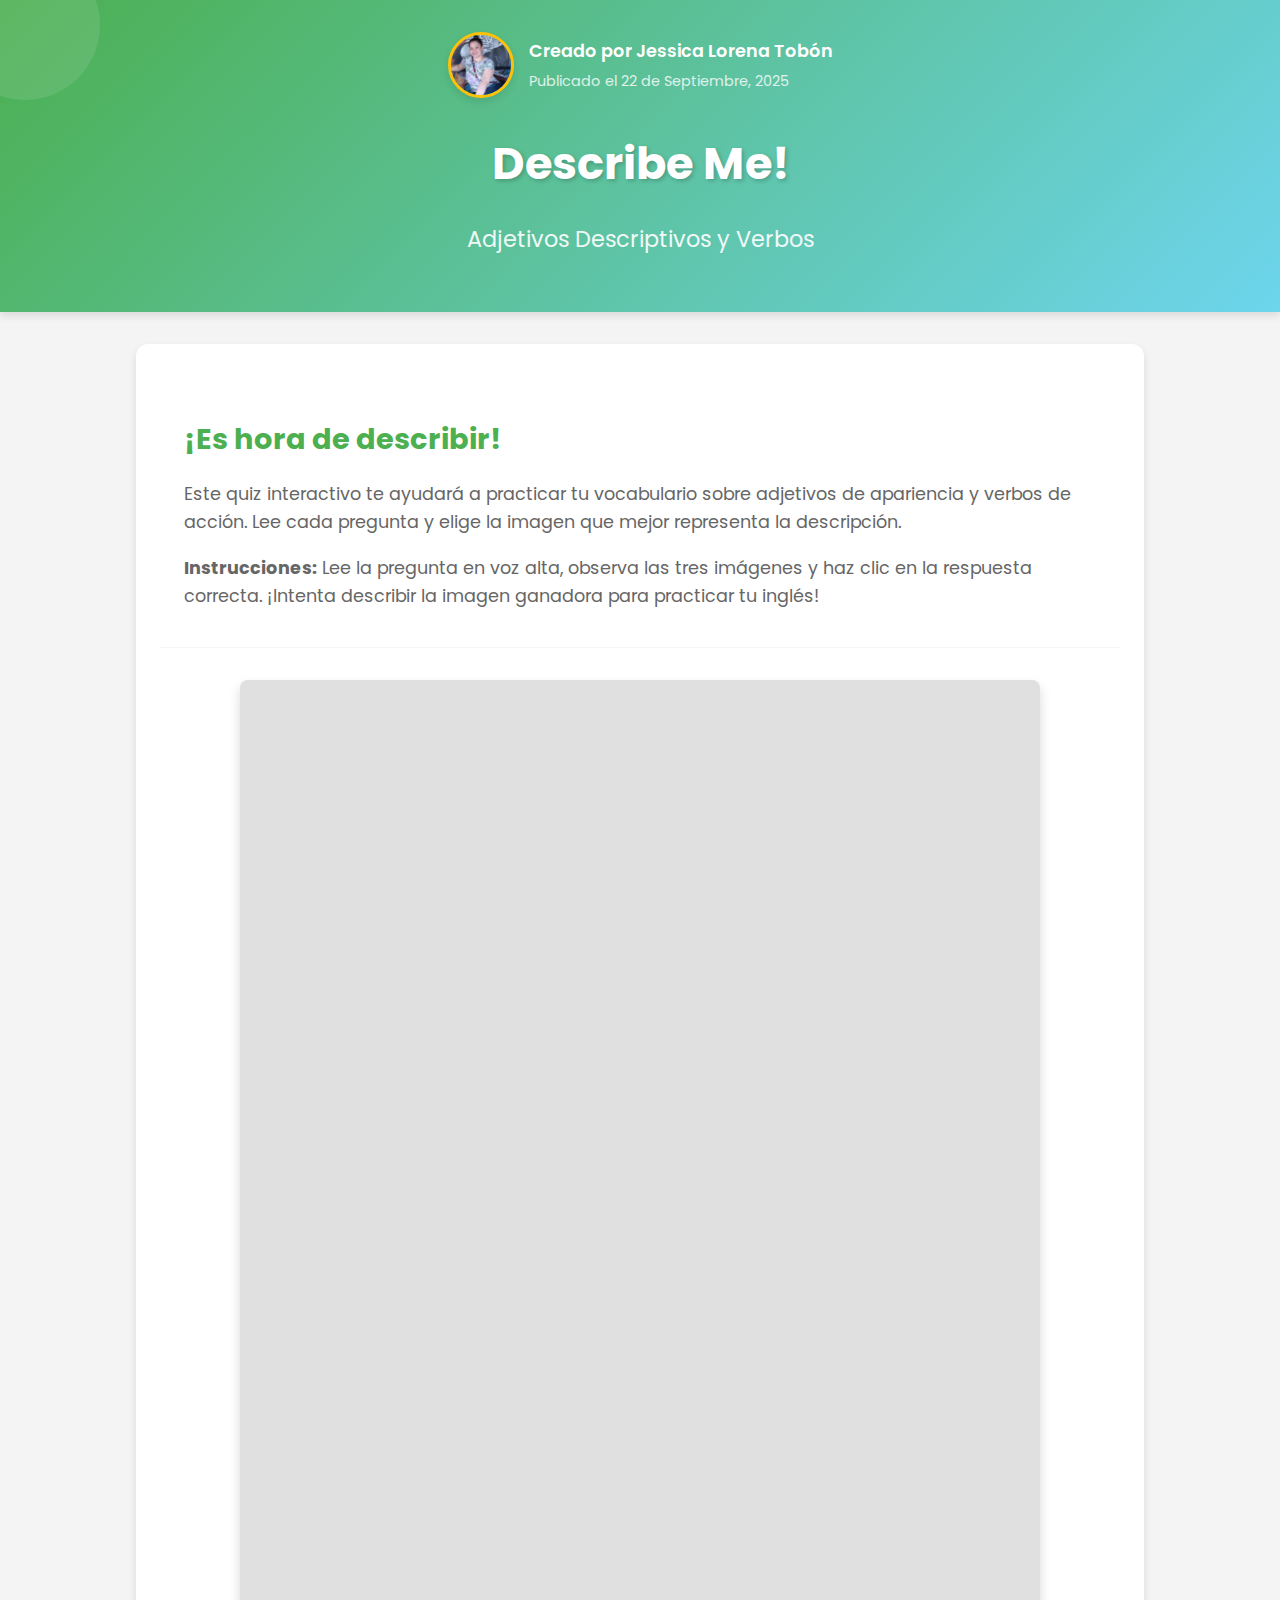
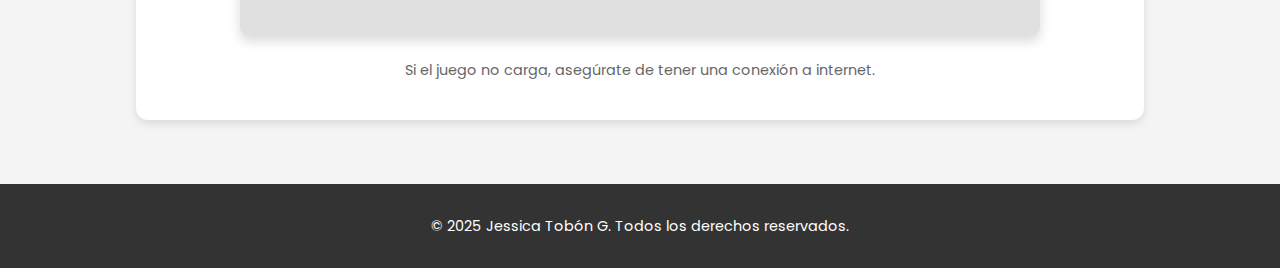
<file: juego_describeme.html>
<!DOCTYPE html>
<html lang="es">
<head>
    <meta charset="UTF-8">
    <meta name="viewport" content="width=device-width, initial-scale=1.0">
    <title>Describe Me! - Adjetivos Descriptivos</title>
    <link rel="stylesheet" href="estilos.css">
    <link href="https://fonts.googleapis.com/css2?family=Poppins:wght@400;600;700&display=swap" rel="stylesheet">
</head>
<body>
    <a href="index.html" class="back-to-home">← Volver al Inicio</a>

    <header class="header">
        <div class="creator-info">
            <img src="PERFILJESS.jpg" alt="Foto del creador" class="creator-photo">
            <div>
                <span class="creator-name">Creado por Jessica Lorena Tobón</span>
                <span class="creation-date">Publicado el 22 de Septiembre, 2025</span>
            </div>
        </div>
        <h1 class="main-title">Describe Me!</h1>
        <p class="subtitle">Adjetivos Descriptivos y Verbos</p>
    </header>

    <main class="container">
        <section class="game-description">
            <h2>¡Es hora de describir!</h2>
            <p>
                Este quiz interactivo te ayudará a practicar tu vocabulario sobre adjetivos de apariencia y verbos de acción. Lee cada pregunta y elige la imagen que mejor representa la descripción.
            </p>
            <p>
                <strong>Instrucciones:</strong> Lee la pregunta en voz alta, observa las tres imágenes y haz clic en la respuesta correcta. ¡Intenta describir la imagen ganadora para practicar tu inglés!
            </p>
        </section>

        <section class="game-embed">
            <div class="interacty_padding">
                <div class="interacty_wrapper">
                    <iframe style="border: none; width: 100%; height: 100%;" src="https://p.interacty.me/2389d59f65c15d02/iframe.html" allowfullscreen></iframe>
                </div>
            </div>
            <p class="iframe-tip">Si el juego no carga, asegúrate de tener una conexión a internet.</p>
        </section>
    </main>

    <footer class="footer">
        <p>&copy; 2025 Jessica Tobón G. Todos los derechos reservados.</p>
    </footer>
</body>
</html>
</file>
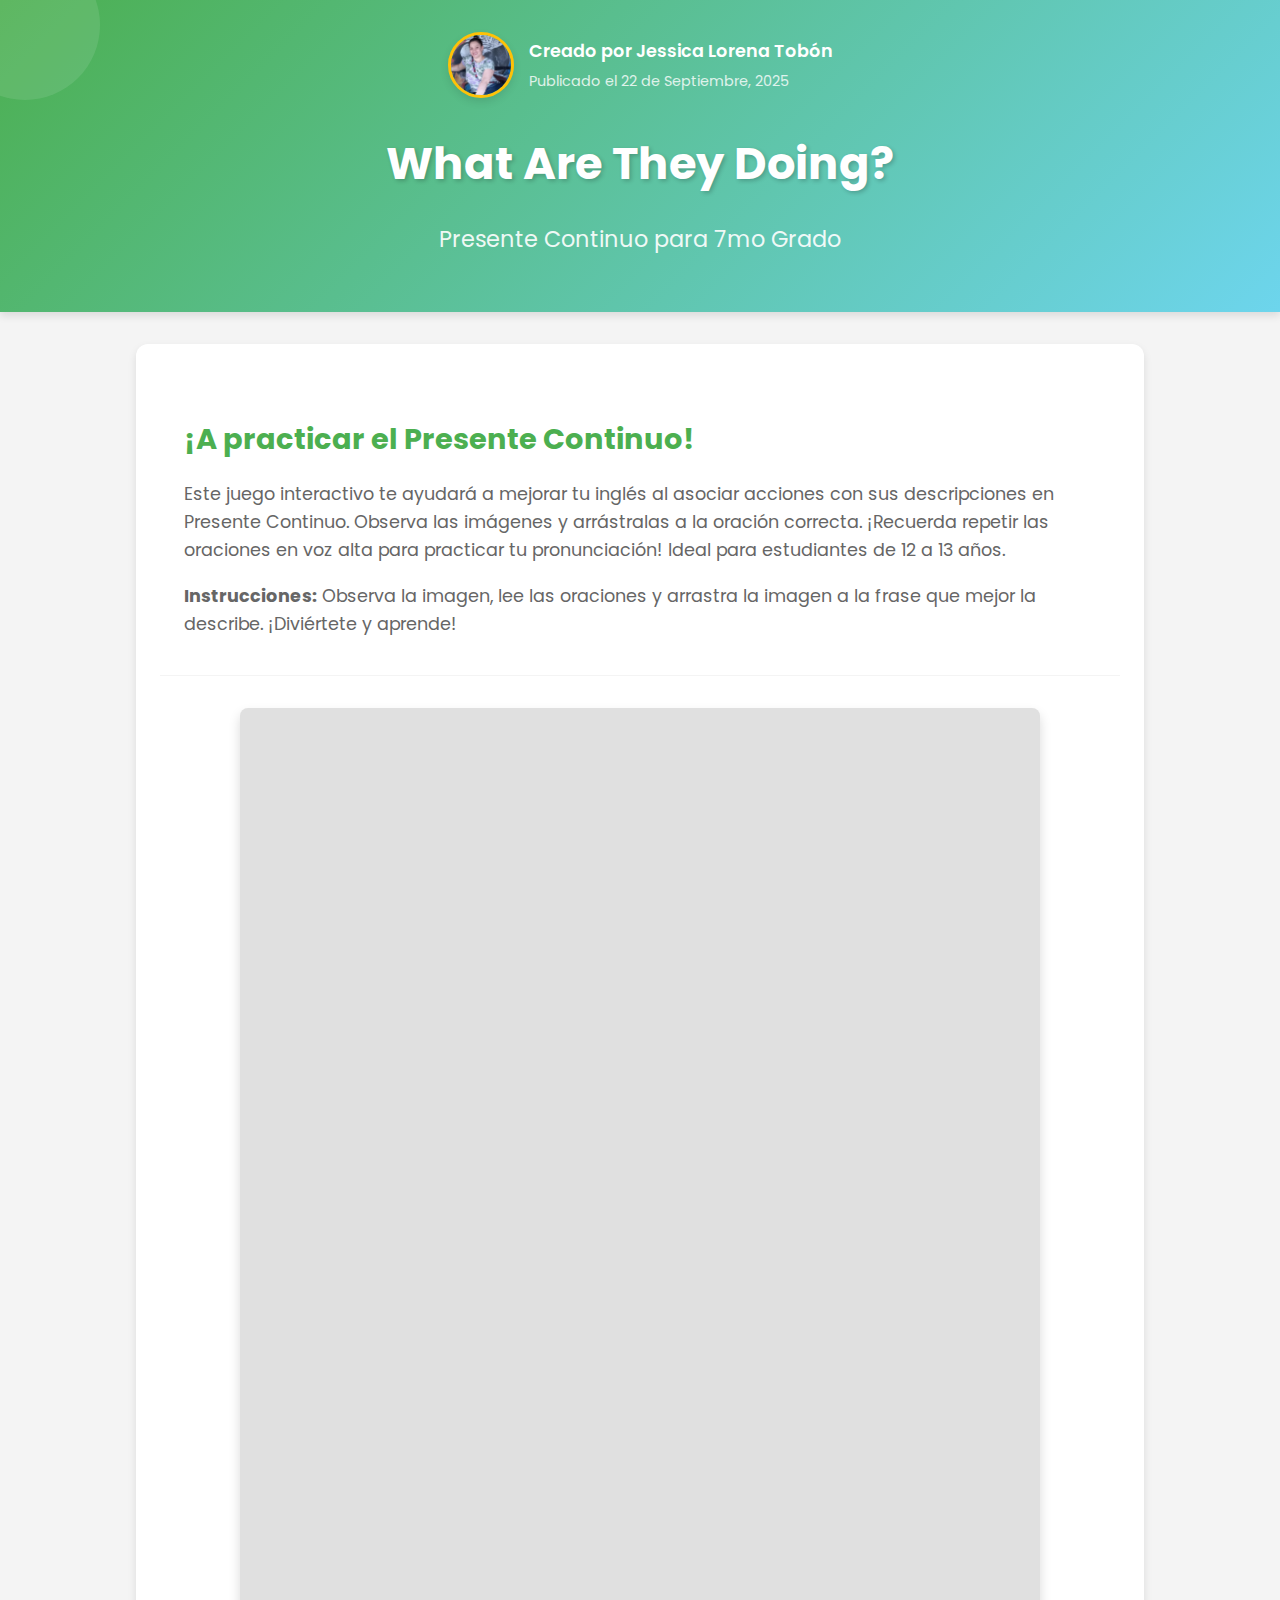
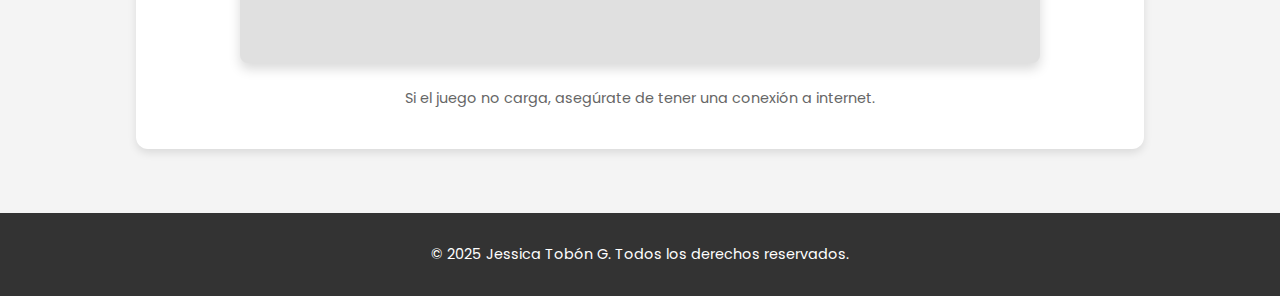
<file: juego_presente_continuo.html>
<!DOCTYPE html>
<html lang="es">
<head>
    <meta charset="UTF-8">
    <meta name="viewport" content="width=device-width, initial-scale=1.0">
    <title>What Are They Doing? - Presente Continuo</title>
    <link rel="stylesheet" href="estilos.css">
    <link href="https://fonts.googleapis.com/css2?family=Poppins:wght@400;600;700&display=swap" rel="stylesheet">
</head>
<body>
    <a href="index.html" class="back-to-home">← Volver al Inicio</a>

    <header class="header">
        <div class="creator-info">
            <img src="PERFILJESS.jpg" alt="Foto del creador" class="creator-photo">
            <div>
                <span class="creator-name">Creado por Jessica Lorena Tobón</span>
                <span class="creation-date">Publicado el 22 de Septiembre, 2025</span>
            </div>
        </div>
        <h1 class="main-title">What Are They Doing?</h1>
        <p class="subtitle">Presente Continuo para 7mo Grado</p>
    </header>

    <main class="container">
        <section class="game-description">
            <h2>¡A practicar el Presente Continuo!</h2>
            <p>
                Este juego interactivo te ayudará a mejorar tu inglés al asociar acciones con sus descripciones en Presente Continuo.
                Observa las imágenes y arrástralas a la oración correcta. ¡Recuerda repetir las oraciones en voz alta para
                practicar tu pronunciación! Ideal para estudiantes de 12 a 13 años.
            </p>
            <p>
                <strong>Instrucciones:</strong> Observa la imagen, lee las oraciones y arrastra la imagen a la frase que mejor la describe. ¡Diviértete y aprende!
            </p>
        </section>

        <section class="game-embed">
            <div class="interacty_padding">
                <div class="interacty_wrapper">
                    <iframe src="https://p.interacty.me/9e2ec507bc33130c/iframe.html" allowfullscreen></iframe>
                </div>
            </div>
            <p class="iframe-tip">Si el juego no carga, asegúrate de tener una conexión a internet.</p>
        </section>
    </main>

    <footer class="footer">
        <p>&copy; 2025 Jessica Tobón G. Todos los derechos reservados.</p>
    </footer>
</body>
</html>
</file>
<file: estilos.css>
/* Importa una fuente bonita de Google Fonts */
@import url('https://fonts.googleapis.com/css2?family=Poppins:wght@300;400;600;700&display=swap');

:root {
    --primary-color: #4CAF50; /* Un verde vibrante */
    --secondary-color: #FFC107; /* Un amarillo cálido */
    --text-color: #333;
    --light-gray: #f4f4f4;
    --dark-gray: #666;
    --white: #ffffff;
    --box-shadow: 0 4px 8px rgba(0,0,0,0.1);
}

body {
    font-family: 'Poppins', sans-serif;
    line-height: 1.6;
    margin: 0;
    padding: 0;
    background-color: var(--light-gray);
    color: var(--text-color);
    display: flex;
    flex-direction: column;
    min-height: 100vh;
}

.header {
    background: linear-gradient(135deg, var(--primary-color), #6dd5ed); /* Degradado atractivo */
    color: var(--white);
    padding: 2rem 1rem;
    text-align: center;
    box-shadow: var(--box-shadow);
    position: relative;
    overflow: hidden; /* Para las formas de fondo si las añades */
}

.header::before { /* Un detalle decorativo */
    content: '';
    position: absolute;
    top: -50px;
    left: -50px;
    width: 150px;
    height: 150px;
    background: rgba(255, 255, 255, 0.1);
    border-radius: 50%;
    transform: rotate(45deg);
}

.creator-info {
    display: flex;
    align-items: center;
    justify-content: center;
    margin-bottom: 1rem;
    gap: 10px;
}

.creator-photo {
    width: 60px;
    height: 60px;
    border-radius: 50%;
    border: 3px solid var(--secondary-color);
    object-fit: cover;
    box-shadow: var(--box-shadow);
}

.creator-name {
    font-weight: 600;
    font-size: 1.1rem;
    color: var(--white);
}

.main-title {
    font-size: 2.8rem;
    margin-bottom: 0.5rem;
    font-weight: 700;
    text-shadow: 2px 2px 4px rgba(0,0,0,0.2);
}

.subtitle {
    font-size: 1.4rem;
    font-weight: 400;
    opacity: 0.9;
}

.container {
    width: 90%;
    max-width: 960px;
    margin: 2rem auto;
    padding: 1.5rem;
    background: var(--white);
    border-radius: 12px;
    box-shadow: var(--box-shadow);
    flex-grow: 1; /* Permite que el contenedor principal crezca para llenar el espacio */
}

.game-description {
    margin-bottom: 2rem;
    padding: 1.5rem;
    border-bottom: 1px solid var(--light-gray);
}

.game-description h2 {
    color: var(--primary-color);
    font-size: 1.8rem;
    margin-bottom: 1rem;
}

.game-description p {
    font-size: 1.1rem;
    color: var(--dark-gray);
    margin-bottom: 0.8rem;
}

.game-embed {
    text-align: center;
}

/* Estilos para el iframe y su contenedor, basado en tu código */
.interacty_padding {
    position: relative;
    padding: 99.5% 0 0 0; /* Casi cuadrado. Ajustar si el juego es más ancho o más alto */
    width: 100%;
    max-width: 800px; /* Limita el ancho máximo del iframe */
    margin: 0 auto 1.5rem auto; /* Centra el iframe */
    background-color: #e0e0e0; /* Fondo para que no se vea blanco si carga lento */
    border-radius: 8px;
    overflow: hidden; /* Asegura que las esquinas redondeadas se apliquen */
    box-shadow: 0 6px 12px rgba(0,0,0,0.15); /* Sombra más pronunciada */
}

.interacty_wrapper {
    position: absolute;
    top: 0;
    left: 0;
    width: 100%;
    height: 100%;
    display: flex;
    justify-content: center;
    align-items: center; /* Centra verticalmente el iframe si no llena todo el wrapper */
}

.interacty_wrapper iframe {
    border: none;
    width: 100%;
    height: 100%;
    display: block; /* Elimina espacio extra que algunos navegadores añaden a iframes */
}

.iframe-tip {
    font-size: 0.9rem;
    color: var(--dark-gray);
    margin-top: 1rem;
}

.footer {
    background-color: var(--text-color);
    color: var(--white);
    text-align: center;
    padding: 1rem;
    margin-top: 2rem;
    font-size: 0.9rem;
}

/* Estilo para el botón de Volver al Inicio */
.back-to-home {
    position: absolute;
    top: 15px;
    left: 15px;
    background-color: rgba(255, 255, 255, 0.2);
    color: var(--white);
    padding: 8px 15px;
    border-radius: 20px;
    text-decoration: none;
    font-weight: 600;
    transition: background-color 0.3s ease;
    font-size: 0.9rem;
}

.back-to-home:hover {
    background-color: rgba(255, 255, 255, 0.4);
}

/* Ajustes en la info del creador para alinear nombre y fecha */
.creator-info {
    gap: 15px; /* Aumenta un poco el espacio */
}

.creator-info div {
    display: flex;
    flex-direction: column;
    align-items: flex-start; /* Alinea el texto a la izquierda */
    text-align: left;
}

.creator-name {
    margin-bottom: 4px; /* Espacio entre el nombre y la fecha */
}

.creation-date {
    font-size: 0.9rem;
    opacity: 0.8;
    color: var(--white);
}

/* Media Queries para responsividad */
@media (max-width: 768px) {
    .main-title {
        font-size: 2rem;
    }
    .subtitle {
        font-size: 1.2rem;
    }
    .container {
        width: 95%;
        margin: 1rem auto;
        padding: 1rem;
    }
    .creator-photo {
        width: 50px;
        height: 50px;
    }
    .creator-name {
        font-size: 1rem;
    }
    .game-description h2 {
        font-size: 1.5rem;
    }
    .game-description p {
        font-size: 1rem;
    }
}

@media (max-width: 480px) {
    .main-title {
        font-size: 1.8rem;
    }
    .subtitle {
        font-size: 1rem;
    }
    .creator-info {
        flex-direction: column;
        gap: 5px;
    }
    .creator-photo {
        margin-bottom: 0.5rem;
    }
}

/* AÑADIR ESTO AL FINAL DE TU ARCHIVO estilos.css */


/* Responsividad para el botón de volver */
@media (max-width: 768px) {
    .back-to-home {
        top: 10px;
        left: 10px;
        padding: 6px 12px;
        font-size: 0.8rem;
    }

    .creator-info {
        justify-content: center;
        text-align: center;
    }

    .creator-info div {
        align-items: center;
    }
}
</file>
